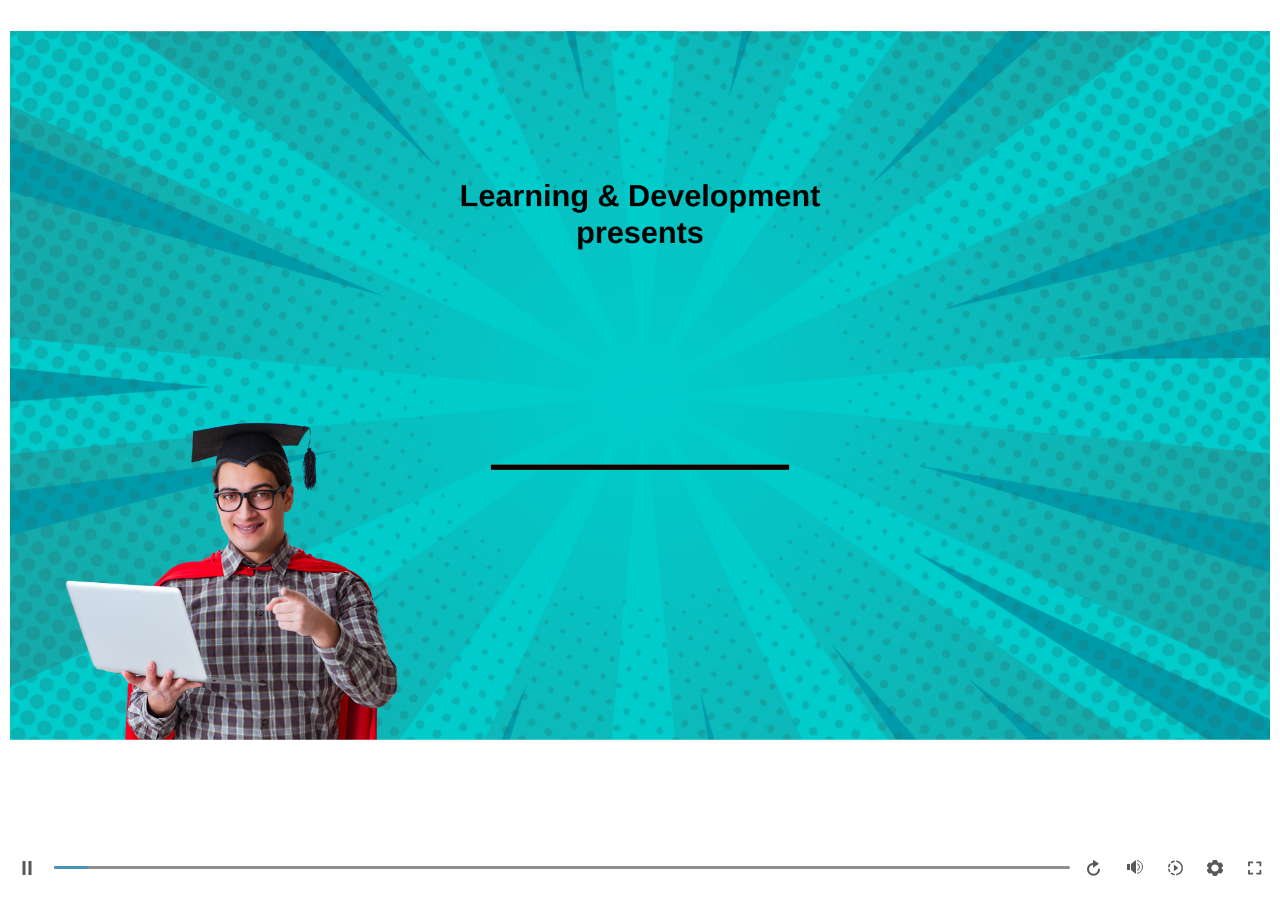
<file: index.html>
﻿<!doctype html>
<html lang="en-US">
<head>
  <meta charset="utf-8">
  <!-- Created using Storyline 360 x64 - http://www.articulate.com  -->
  <!-- version: 3.101.34961.0 -->
  <title>Business Writing Power-up 2</title>
  <meta http-equiv="x-ua-compatible" content="IE=edge"/>
  <meta name="viewport" content="width=device-width,initial-scale=1,user-scalable=no,shrink-to-fit=no,minimal-ui"/>
  <meta name="apple-mobile-web-app-capable" content="yes"/>
  <style>
    html, body { height: 100%; padding: 0; margin: 0 }
    #app { height: 100%; width: 100%; }
  </style>

  <script>
    window.DS = {};
    window.globals = {
      DATA_PATH_BASE: '',
      HAS_FRAME: true,
      HAS_SLIDE: true,

      lmsPresent: false,
      tinCanPresent: false,
      cmi5Present: false,
      aoSupport: false,
      scale: 'Scaled',
      captureRc: false,
      browserSize: 'optimal',
      bgColor: '#FFFFFF',
      features: 'DropInBase,JsApiBasics,MultipleQuizTracking,NativePrompts,PlayerSizeOption,TextEntryCharacterLimit',
      themeName: 'unified',
      preloaderColor: '#8C8C8C',
      suppressAnalytics: false,
      productChannel: 'stable',
      publishSource: 'storyline',
      aid: 'aid|1615be5e-c556-4435-8b0b-f55944a65b1b',
      cid: '2a9691f0-aaa7-4a9e-8eaf-a37df73e795d',
      playerVersion: '3.101.34961.0',
      publishTimestamp: '2025-08-29T12:27:54.7360089Z',
      maxIosVideoElements: 10,
      connectionSettings: { message: 'You%20are%20offline.%20Trying%20to%20reconnect...', useDarkTheme: true, mode: 'disabled' },
      hasFeature: function(feature) {
        return this.features.split(',').includes(feature);
      },
      
      parseParams: function(qs) {
        if (window.globals.parsedParams != null) {
          return window.globals.parsedParams;
        }
        qs = (qs || window.location.search.substr(1)).split('+').join(' ');
        var params = {},
            tokens,
            re = /[?&]?([^=]+)=([^&]*)/g;

        while (tokens = re.exec(qs)) {
          params[decodeURIComponent(tokens[1]).trim()] =
            decodeURIComponent(tokens[2]).trim();
        }
        window.globals.parsedParams = params;
        return params;
      }

    };

    if (window.flagsUnderTest != null) {
      window.globals.features = window.flagsUnderTest.reduce((accum, feature) => {
        if (!accum.includes(feature)) {
          accum.push(feature);
        }
        return accum;
      }, window.globals.features.split(',')).join();
    }
  </script>
  <script>
    var isIe11 = ('ActiveXObject' in window || window.MSBlobBuilder != null)
      && window.msCrypto != null && !window.ActiveXObject;
    if (isIe11) {
      window.globals.unsupportedBrowser = true;
      document.write(atob('[base64]'));
    }
  </script>

  <script>
    if (window.globals.hasFeature('Localization')) {
      
      
    }
  </script>

  
  <script>window.THREE = { };</script>
  
</head>
<body style="background: #FFFFFF" class="cs-HTML theme-unified">
  <!-- 360 -->
  <script>!function(){var e,i=/iPhone/i,o=/iPod/i,n=/iPad/i,t=/\biOS-universal(?:.+)Mac\b/i,r=/\bAndroid(?:.+)Mobile\b/i,a=/Android/i,d=/(?:SD4930UR|\bSilk(?:.+)Mobile\b)/i,p=/Silk/i,l=/Windows Phone/i,u=/\bWindows(?:.+)ARM\b/i,b=/BlackBerry/i,s=/BB10/i,c=/Opera Mini/i,f=/\b(CriOS|Chrome)(?:.+)Mobile/i,h=/Mobile(?:.+)Firefox\b/i,v=function(e){return void 0!==e&&"MacIntel"===e.platform&&"number"==typeof e.maxTouchPoints&&e.maxTouchPoints>1&&"undefined"==typeof MSStream};e=function(e){var m={userAgent:"",platform:"",maxTouchPoints:0};e||"undefined"==typeof navigator?"string"==typeof e?m.userAgent=e:e&&e.userAgent&&(m={userAgent:e.userAgent,platform:e.platform,maxTouchPoints:e.maxTouchPoints||0}):m={userAgent:navigator.userAgent,platform:navigator.platform,maxTouchPoints:navigator.maxTouchPoints||0};var g=m.userAgent,y=g.split("[FBAN");void 0!==y[1]&&(g=y[0]),void 0!==(y=g.split("Twitter"))[1]&&(g=y[0]);var A=function(e){return function(i){return i.test(e)}}(g),w={apple:{phone:A(i)&&!A(l),ipod:A(o),tablet:!A(i)&&(A(n)||v(m))&&!A(l),universal:A(t),device:(A(i)||A(o)||A(n)||A(t)||v(m))&&!A(l)},amazon:{phone:A(d),tablet:!A(d)&&A(p),device:A(d)||A(p)},android:{phone:!A(l)&&A(d)||!A(l)&&A(r),tablet:!A(l)&&!A(d)&&!A(r)&&(A(p)||A(a)),device:!A(l)&&(A(d)||A(p)||A(r)||A(a))||A(/\bokhttp\b/i)},windows:{phone:A(l),tablet:A(u),device:A(l)||A(u)},other:{blackberry:A(b),blackberry10:A(s),opera:A(c),firefox:A(h),chrome:A(f),device:A(b)||A(s)||A(c)||A(h)||A(f)},any:!1,phone:!1,tablet:!1};return w.any=w.apple.device||w.android.device||w.windows.device||w.other.device,w.phone=w.apple.phone||w.android.phone||w.windows.phone,w.tablet=w.apple.tablet||w.android.tablet||w.windows.tablet,w}(),"object"==typeof exports&&"undefined"!=typeof module?module.exports=e:"function"==typeof define&&define.amd?define((function(){return e})):this.isMobile=e}();
    window.isMobile.apple.tablet = window.isMobile.apple.tablet ||
      (navigator.platform === 'MacIntel' && navigator.maxTouchPoints > 1);
    window.isMobile.apple.device = window.isMobile.apple.device || window.isMobile.apple.tablet;
    window.isMobile.tablet = window.isMobile.tablet || window.isMobile.apple.tablet;
    window.isMobile.any = window.isMobile.any || window.isMobile.apple.tablet;
  </script>

  <div id="focus-sink" tabindex="-1"></div>

  <div id="preso"></div>
  <script>
    (function() {

      var classTypes = [ 'desktop', 'mobile', 'phone', 'tablet' ];

      var addDeviceClasses = function(prefix, testObj) {
        var curr, i;
        for (i = 0; i < classTypes.length; i++) {
          curr = classTypes[i];
          if (testObj[curr]) {
            document.body.classList.add(prefix + curr);
          }
        }
      };

      var params = window.globals.parseParams(),
          isDevicePreview = params.devicepreview === '1',
          isPhoneOverride = params.deviceType === 'phone' || (isDevicePreview && params.phone == '1'),
          isTabletOverride = (params.deviceType === 'tablet' || isDevicePreview) && !isPhoneOverride,
          isMobileOverride = isPhoneOverride || isTabletOverride;

      var deviceView = {
        desktop: !window.isMobile.any && !isMobileOverride,
        mobile: window.isMobile.any || isMobileOverride,
        phone: isPhoneOverride || (window.isMobile.phone && !isTabletOverride),
        tablet: isTabletOverride || window.isMobile.tablet
      };

      window.globals.deviceView = deviceView;
      window.isMobile.desktop = !window.isMobile.any;
      window.isMobile.mobile = window.isMobile.any;

      addDeviceClasses('view-', deviceView);

    })();
  </script>
  
  <script src='story_content/triggers.js' type=text/javascript></script>
<script src='story_content/user.js' type=text/javascript></script>
  <div class="slide-loader"></div>

  <script>
    var doc = document, loader = doc.body.querySelector('.slide-loader'); [ 1, 2, 3 ].forEach(function(n) { var d = doc.createElement('div'); d.style.backgroundColor = window.globals.preloaderColor; d.classList.add('mobile-loader-dot'); d.classList.add('dot' + n); loader.appendChild(d); });
  </script>

  <div class="mobile-load-title-overlay" style="display: none">
    <div class="mobile-load-title">Business Writing Power-up 2</div>
  </div>

  <div class="mobile-chrome-warning"></div>

  
<style>
  .warn-connection-dialog {
    display: none;
    background: transparent;
    pointer-events: all;
    position: fixed;
    left: 0;
    top: 0;
    width: 100%;
    height: 100%;
    z-index: 999;
  }

  .warn-connection-content {
    pointer-events: all;
    border-radius: 4px;
    background: white;
    border: 1px solid #E7E7E7;
    color: #333333;
    box-shadow: 0 2px 4px rgba(0, 0, 0, 0.25);
    transition: all 150ms ease-out;
    position: absolute;
    white-space: nowrap;
  }

  .view-phone.is-landscape .warn-connection-content {
    left: 23px;
    bottom: 23px;
  }

  .view-tablet.is-landscape .warn-connection-content {
    left: 50%;
    top: 20px;
    transform: translateX(-50%);
  }

  .view-mobile.is-portrait .warn-connection-content {
    transform: translate(-50%, calc(-100% - 15px));
  }

  .warn-connection-content p {
    display: inline-block;
    margin: 0 8px 0 0;
    line-height: 33px;
    font-size: 11px;
  }

  .warn-connection-content svg {
    position: relative;
    vertical-align: middle;
    margin: 0 2px 2px 8px;
  }

  .view-desktop .warn-connection-content {
    left: 1.5em;
    bottom: 1.5em;
  }

  .view-desktop .warn-connection-content p {
    font-size: 1.1em;
  }

  .is-offline .warn-connection-dialog {
    display: block;
  }

  .is-offline .cs-panel * {
    pointer-events: none !important;
  }

  .is-offline .cs-panel {
    pointer-events: all !important;
  }

  .is-offline #nav-controls * {
    pointer-events: none !important;
  }

  .is-offline #nav-controls {
    pointer-events: all !important;
  }
</style>

<div class="warn-connection-dialog" role="alertdialog" aria-modal="true" tabindex="0" aria-labelledby="warn-connection-message">
  <div class="warn-connection-content">
    <svg width="17" height="15" viewBox="0 0 17 15" xmlns="http://www.w3.org/2000/svg">
      <path fill="#8F0000" stroke="white" d="M16.07,12.98 L15.88,12.23 L9.51,1.21 C8.97,0.26,7.6,0.26,7.06,1.21 L0.69,12.23 C0.15,13.16,0.81,14.36,1.91,14.36 H14.65 C15.47,14.36,16.05,13.7,16.07,12.98 Z"/>
      <path fill="white" stroke="white" d="M8.58,5.5 C8.35,5.28,8.5,5.35,8.21,5.32 C8.09,5.35,7.97,5.49,7.96,5.67 C7.97,5.79,7.98,5.92,7.98,6.04 L7.98,6.04 C7.99,6.17,8,6.31,8.01,6.43 L8.01,6.44 C8.03,6.92,8.06,7.41,8.09,7.9 L8.09,7.9 C8.12,8.39,8.14,8.88,8.17,9.37 C8.17,9.39,8.18,9.42,8.2,9.44 C8.23,9.46,8.25,9.47,8.28,9.47 C8.31,9.47,8.34,9.46,8.35,9.44 C8.37,9.43,8.38,9.4,8.39,9.35 L8.39,9.34 C8.39,9.24,8.4,9.15,8.4,9.05 L8.4,9.05 C8.41,8.96,8.41,8.86,8.42,8.75 C8.43,8.44,8.45,8.12,8.47,7.81 L8.47,7.81 C8.49,7.49,8.51,7.18,8.53,6.87 C8.55,6.46,8.56,6.05,8.59,5.64 L8.6,5.62 C8.6,5.57,8.59,5.53,8.58,5.5 L8.21,5.32 Z"/>
      <circle fill="white" stroke="white" cx="8.3" cy="11.35" r="0.3"/>
    </svg>
    <p id="warn-connection-message">You are offline. Trying to reconnect...</p>
  </div>
</div>

<script>
  (function() {
    window.DS.connection = {
      warningShown: false,
      assets: {},
      loadingAssetGroup: false,
      retryDelay: 500
    };

    var connectionSettings = window.globals.connectionSettings || {};

    var useConnectionMessages = window.AbortController != null &&
      window.location.protocol != 'file:' &&
      connectionSettings.mode === 'normal';

    window.DS.connection.useConnectionMessages = useConnectionMessages;

    var assetCount = 0;
    var checkLoadedId;


    if (useConnectionMessages && connectionSettings != null) {
      var contentEl = document.querySelector('.warn-connection-content');
      var messageEl = contentEl.querySelector('p');

      if (connectionSettings.useDarkTheme) {
        contentEl.style.borderColor = '#BABBBA';
        contentEl.style.backgroundColor = '#282828';
        contentEl.style.color = '#FFFFFF';
      }

      if (connectionSettings.message != null) {
        messageEl.textContent = window.decodeURIComponent(connectionSettings.message);
      }
    }

    function checkAssetsReady() {
      for (var i in DS.connection.assets) {
        if (!DS.connection.assets[i].success) {
          return false;
        }
      }
      return true;
    }

    function stopAssetGroup() {
      if (!useConnectionMessages) { return; }

      assetCount = 0;

      DS.connection.oldAssetGroup = DS.connection.assets;
      DS.connection.assets = {};
      DS.connection.loadingAssetGroup = false;
      clearInterval(checkLoadedId);
    }

    function startAssetGroup() {
      if (!useConnectionMessages) { return; }
      var ticks = 0;
      clearInterval(checkLoadedId);
      checkLoadedId = setInterval(function() {
        var loaded = 0;
        if (assetCount === 0 && loaded === 0) {
          clearInterval(checkLoadedId);
          return;
        }

        for (var i in DS.connection.assets) {
          if (DS.connection.assets[i].success) {
            loaded++;
          }
        }

        if (assetCount === loaded && checkAssetsReady()) {
          for (var i in DS.connection.assets) {
            if (DS.connection.assets[i].action) {
              DS.connection.assets[i].action();
            }
          }
          hideWarning();
          stopAssetGroup();
        }
      }, 100)
    }

    function requiredAsset(url, action, retry, type) {
      if (!useConnectionMessages) { return; }
      if (DS.connection.assets[url]) { return; }

      DS.connection.assets[url] = {
        success: false, action: action, retry: retry, type: type
      };
      assetCount = Object.keys(DS.connection.assets).length;
      if (!DS.connection.loadingAssetGroup) {
        startAssetGroup();
      }
      DS.connection.loadingAssetGroup = true;
    }

    function assetLoaded(url) {
      if (!useConnectionMessages) { return; }
      if (DS.connection.assets[url]) {
        DS.connection.assets[url].success = true;
      }
    }

    function assetFailed(url) {
      if (!useConnectionMessages) { return; }
      if (!DS.connection.assets[url]) {
        if (/\.js$/.test(url) && url.indexOf('transcripts') === -1) {
          setTimeout(function() {
            if (DS.connection.lastSlideLoaded != null) {
              DS.connection.lastSlideLoaded();
            }
          }, DS.connection.retryDelay);
        }
        return;
      }
      if (!DS.connection.warningShown) { showWarning(); }
      if (DS.connection.assets[url].retry) {
        setTimeout(function() {
          if (!DS.connection.assets[url].success) {
            DS.connection.assets[url].retry()
          }
        }, DS.connection.retryDelay);
      }
    }

    function hideWarning() {
      document.body.classList.remove('is-offline');
      DS.connection.warningShown = false;
      enableKeys();
    }
    DS.connection.hideWarning = hideWarning

    function showWarning(btn) {
      document.body.classList.add('is-offline')
      DS.connection.warningShown = true;
      updateWarningPosition();
      disableKeys();
    }

    function updateWarningPosition() {
      if (!DS.connection.warningShown) {
        return;
      }

      var isPortrait = document.body.classList.contains('is-portrait');
      var isMobile = document.body.classList.contains('view-mobile');
      var warningEl = document.querySelector('.warn-connection-content');

      if (isPortrait && isMobile) {
        var slide = document.querySelector('.primary-slide');
        var slideRect = slide != null
          ? slide.getBoundingClientRect()
          : { top: window.innerHeight, left: 0, width: window.innerWidth };

        warningEl.style.top = `${slideRect.top}px`
        warningEl.style.left = `${slideRect.left + slideRect.width / 2}px`
      } else {
        warningEl.style.top = null;
        warningEl.style.left = null;
      }

      window.requestAnimationFrame(updateWarningPosition);
    }

    function onDisableKeyDown(e) {
      e.preventDefault();
      e.stopImmediatePropagation();
    }

    function onDisableKeyUp(e) {
      e.preventDefault();
      e.stopImmediatePropagation();
    }

    var accStyle = document.createElement('style');
    var warnDialogEl = document.querySelector('.warn-connection-dialog');

    function disableKeys() {
      if (DS.views && DS.views.nsStack && DS.views.nsStack.length === 1) {
        DS.views.nsStack[0].tabReachable = false
        DS.views.nsStack[0].updateTabIndex(true, true);
      }

      accStyle.innerHTML = '.acc-shadow-dom { display: none; }';
      document.body.appendChild(accStyle);

      warnDialogEl.parentNode.append(warnDialogEl);
      warnDialogEl.focus();
    }

    function enableKeys() {
      accStyle.remove();
      if (DS.views && DS.views.nsStack && DS.views.nsStack.length === 1 && DS.views.nsStack[0].name === '_frame') {
        DS.views.nsStack[0].tabReachable = true;
        DS.views.nsStack[0].updateTabIndex();
      }
    }

    // these will all be noops if the feature flag isn't set in
    // the data and `window.globals.features`
    DS.connection.requiredAsset = requiredAsset;
    DS.connection.assetLoaded = assetLoaded;
    DS.connection.assetFailed = assetFailed;
    DS.connection.stopAssetGroup = stopAssetGroup;
    DS.connection.startAssetGroup = startAssetGroup;
  })();
</script>


  <script>
    
    if (window.autoSpider && window.vInterfaceObject) {
      document.querySelector('.mobile-load-title-overlay').style.display = 'none';
    }
  </script>

  

  <link rel="stylesheet" href="html5/data/css/output.min.css" data-noprefix/>
</body>
<script src="html5/lib/scripts/bootstrapper.min.js"></script>
</html>
</file>
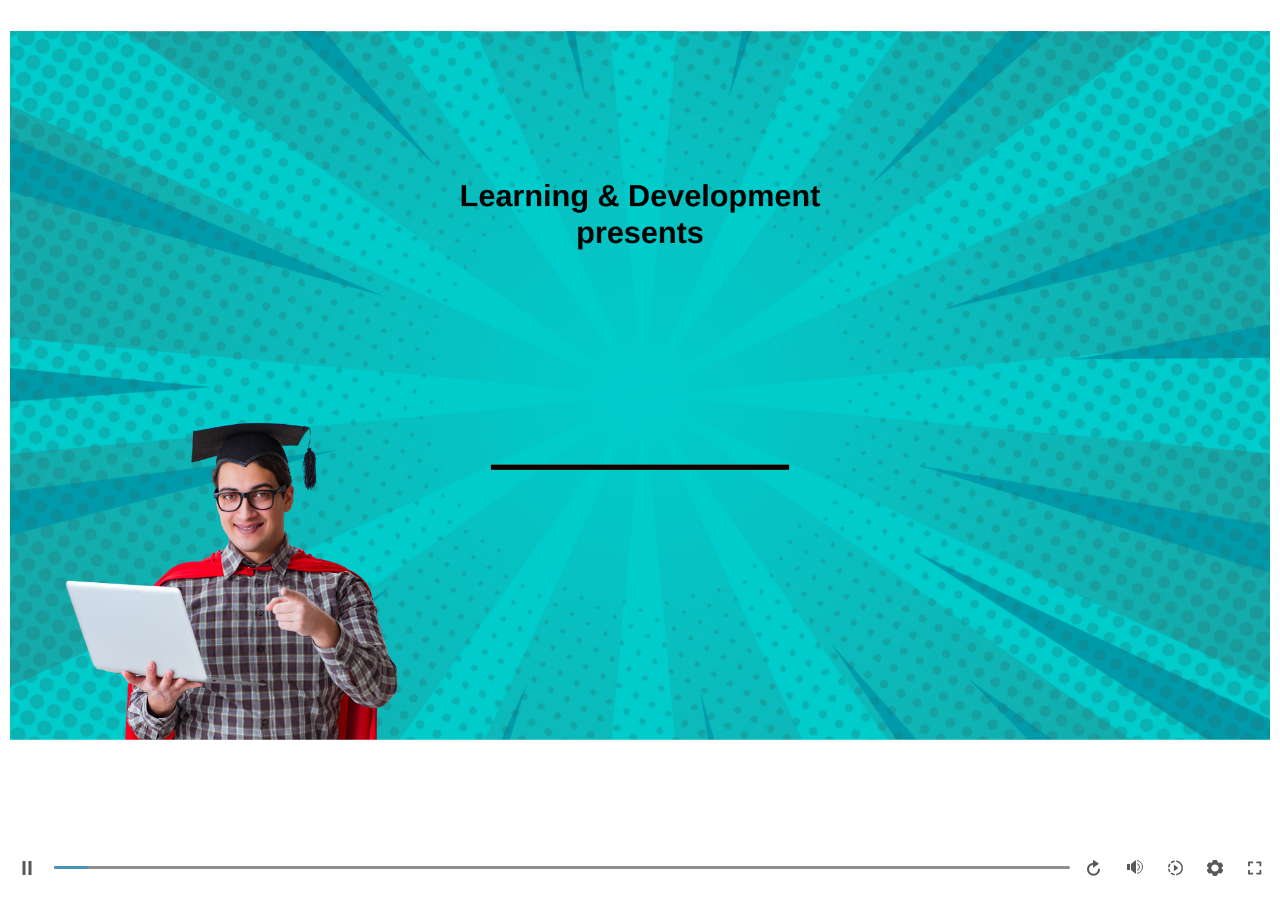
<file: story.html>
﻿<!doctype html>
<html lang="en-US">
<head>
  <meta charset="utf-8">
  <!-- Created using Storyline 360 x64 - http://www.articulate.com  -->
  <!-- version: 3.101.34961.0 -->
  <title>Business Writing Power-up 2</title>
  <meta http-equiv="x-ua-compatible" content="IE=edge"/>
  <meta name="viewport" content="width=device-width,initial-scale=1,user-scalable=no,shrink-to-fit=no,minimal-ui"/>
  <meta name="apple-mobile-web-app-capable" content="yes"/>
  <style>
    html, body { height: 100%; padding: 0; margin: 0 }
    #app { height: 100%; width: 100%; }
  </style>

  <script>
    window.DS = {};
    window.globals = {
      DATA_PATH_BASE: '',
      HAS_FRAME: true,
      HAS_SLIDE: true,

      lmsPresent: false,
      tinCanPresent: false,
      cmi5Present: false,
      aoSupport: false,
      scale: 'Scaled',
      captureRc: false,
      browserSize: 'optimal',
      bgColor: '#FFFFFF',
      features: 'DropInBase,JsApiBasics,MultipleQuizTracking,NativePrompts,PlayerSizeOption,TextEntryCharacterLimit',
      themeName: 'unified',
      preloaderColor: '#8C8C8C',
      suppressAnalytics: false,
      productChannel: 'stable',
      publishSource: 'storyline',
      aid: 'aid|1615be5e-c556-4435-8b0b-f55944a65b1b',
      cid: '2a9691f0-aaa7-4a9e-8eaf-a37df73e795d',
      playerVersion: '3.101.34961.0',
      publishTimestamp: '2025-08-29T12:27:54.7360089Z',
      maxIosVideoElements: 10,
      connectionSettings: { message: 'You%20are%20offline.%20Trying%20to%20reconnect...', useDarkTheme: true, mode: 'disabled' },
      hasFeature: function(feature) {
        return this.features.split(',').includes(feature);
      },
      
      parseParams: function(qs) {
        if (window.globals.parsedParams != null) {
          return window.globals.parsedParams;
        }
        qs = (qs || window.location.search.substr(1)).split('+').join(' ');
        var params = {},
            tokens,
            re = /[?&]?([^=]+)=([^&]*)/g;

        while (tokens = re.exec(qs)) {
          params[decodeURIComponent(tokens[1]).trim()] =
            decodeURIComponent(tokens[2]).trim();
        }
        window.globals.parsedParams = params;
        return params;
      }

    };

    if (window.flagsUnderTest != null) {
      window.globals.features = window.flagsUnderTest.reduce((accum, feature) => {
        if (!accum.includes(feature)) {
          accum.push(feature);
        }
        return accum;
      }, window.globals.features.split(',')).join();
    }
  </script>
  <script>
    var isIe11 = ('ActiveXObject' in window || window.MSBlobBuilder != null)
      && window.msCrypto != null && !window.ActiveXObject;
    if (isIe11) {
      window.globals.unsupportedBrowser = true;
      document.write(atob('[base64]'));
    }
  </script>

  <script>
    if (window.globals.hasFeature('Localization')) {
      
      
    }
  </script>

  
  <script>window.THREE = { };</script>
  
</head>
<body style="background: #FFFFFF" class="cs-HTML theme-unified">
  <!-- 360 -->
  <script>!function(){var e,i=/iPhone/i,o=/iPod/i,n=/iPad/i,t=/\biOS-universal(?:.+)Mac\b/i,r=/\bAndroid(?:.+)Mobile\b/i,a=/Android/i,d=/(?:SD4930UR|\bSilk(?:.+)Mobile\b)/i,p=/Silk/i,l=/Windows Phone/i,u=/\bWindows(?:.+)ARM\b/i,b=/BlackBerry/i,s=/BB10/i,c=/Opera Mini/i,f=/\b(CriOS|Chrome)(?:.+)Mobile/i,h=/Mobile(?:.+)Firefox\b/i,v=function(e){return void 0!==e&&"MacIntel"===e.platform&&"number"==typeof e.maxTouchPoints&&e.maxTouchPoints>1&&"undefined"==typeof MSStream};e=function(e){var m={userAgent:"",platform:"",maxTouchPoints:0};e||"undefined"==typeof navigator?"string"==typeof e?m.userAgent=e:e&&e.userAgent&&(m={userAgent:e.userAgent,platform:e.platform,maxTouchPoints:e.maxTouchPoints||0}):m={userAgent:navigator.userAgent,platform:navigator.platform,maxTouchPoints:navigator.maxTouchPoints||0};var g=m.userAgent,y=g.split("[FBAN");void 0!==y[1]&&(g=y[0]),void 0!==(y=g.split("Twitter"))[1]&&(g=y[0]);var A=function(e){return function(i){return i.test(e)}}(g),w={apple:{phone:A(i)&&!A(l),ipod:A(o),tablet:!A(i)&&(A(n)||v(m))&&!A(l),universal:A(t),device:(A(i)||A(o)||A(n)||A(t)||v(m))&&!A(l)},amazon:{phone:A(d),tablet:!A(d)&&A(p),device:A(d)||A(p)},android:{phone:!A(l)&&A(d)||!A(l)&&A(r),tablet:!A(l)&&!A(d)&&!A(r)&&(A(p)||A(a)),device:!A(l)&&(A(d)||A(p)||A(r)||A(a))||A(/\bokhttp\b/i)},windows:{phone:A(l),tablet:A(u),device:A(l)||A(u)},other:{blackberry:A(b),blackberry10:A(s),opera:A(c),firefox:A(h),chrome:A(f),device:A(b)||A(s)||A(c)||A(h)||A(f)},any:!1,phone:!1,tablet:!1};return w.any=w.apple.device||w.android.device||w.windows.device||w.other.device,w.phone=w.apple.phone||w.android.phone||w.windows.phone,w.tablet=w.apple.tablet||w.android.tablet||w.windows.tablet,w}(),"object"==typeof exports&&"undefined"!=typeof module?module.exports=e:"function"==typeof define&&define.amd?define((function(){return e})):this.isMobile=e}();
    window.isMobile.apple.tablet = window.isMobile.apple.tablet ||
      (navigator.platform === 'MacIntel' && navigator.maxTouchPoints > 1);
    window.isMobile.apple.device = window.isMobile.apple.device || window.isMobile.apple.tablet;
    window.isMobile.tablet = window.isMobile.tablet || window.isMobile.apple.tablet;
    window.isMobile.any = window.isMobile.any || window.isMobile.apple.tablet;
  </script>

  <div id="focus-sink" tabindex="-1"></div>

  <div id="preso"></div>
  <script>
    (function() {

      var classTypes = [ 'desktop', 'mobile', 'phone', 'tablet' ];

      var addDeviceClasses = function(prefix, testObj) {
        var curr, i;
        for (i = 0; i < classTypes.length; i++) {
          curr = classTypes[i];
          if (testObj[curr]) {
            document.body.classList.add(prefix + curr);
          }
        }
      };

      var params = window.globals.parseParams(),
          isDevicePreview = params.devicepreview === '1',
          isPhoneOverride = params.deviceType === 'phone' || (isDevicePreview && params.phone == '1'),
          isTabletOverride = (params.deviceType === 'tablet' || isDevicePreview) && !isPhoneOverride,
          isMobileOverride = isPhoneOverride || isTabletOverride;

      var deviceView = {
        desktop: !window.isMobile.any && !isMobileOverride,
        mobile: window.isMobile.any || isMobileOverride,
        phone: isPhoneOverride || (window.isMobile.phone && !isTabletOverride),
        tablet: isTabletOverride || window.isMobile.tablet
      };

      window.globals.deviceView = deviceView;
      window.isMobile.desktop = !window.isMobile.any;
      window.isMobile.mobile = window.isMobile.any;

      addDeviceClasses('view-', deviceView);

    })();
  </script>
  
  <script src='story_content/triggers.js' type=text/javascript></script>
<script src='story_content/user.js' type=text/javascript></script>
  <div class="slide-loader"></div>

  <script>
    var doc = document, loader = doc.body.querySelector('.slide-loader'); [ 1, 2, 3 ].forEach(function(n) { var d = doc.createElement('div'); d.style.backgroundColor = window.globals.preloaderColor; d.classList.add('mobile-loader-dot'); d.classList.add('dot' + n); loader.appendChild(d); });
  </script>

  <div class="mobile-load-title-overlay" style="display: none">
    <div class="mobile-load-title">Business Writing Power-up 2</div>
  </div>

  <div class="mobile-chrome-warning"></div>

  
<style>
  .warn-connection-dialog {
    display: none;
    background: transparent;
    pointer-events: all;
    position: fixed;
    left: 0;
    top: 0;
    width: 100%;
    height: 100%;
    z-index: 999;
  }

  .warn-connection-content {
    pointer-events: all;
    border-radius: 4px;
    background: white;
    border: 1px solid #E7E7E7;
    color: #333333;
    box-shadow: 0 2px 4px rgba(0, 0, 0, 0.25);
    transition: all 150ms ease-out;
    position: absolute;
    white-space: nowrap;
  }

  .view-phone.is-landscape .warn-connection-content {
    left: 23px;
    bottom: 23px;
  }

  .view-tablet.is-landscape .warn-connection-content {
    left: 50%;
    top: 20px;
    transform: translateX(-50%);
  }

  .view-mobile.is-portrait .warn-connection-content {
    transform: translate(-50%, calc(-100% - 15px));
  }

  .warn-connection-content p {
    display: inline-block;
    margin: 0 8px 0 0;
    line-height: 33px;
    font-size: 11px;
  }

  .warn-connection-content svg {
    position: relative;
    vertical-align: middle;
    margin: 0 2px 2px 8px;
  }

  .view-desktop .warn-connection-content {
    left: 1.5em;
    bottom: 1.5em;
  }

  .view-desktop .warn-connection-content p {
    font-size: 1.1em;
  }

  .is-offline .warn-connection-dialog {
    display: block;
  }

  .is-offline .cs-panel * {
    pointer-events: none !important;
  }

  .is-offline .cs-panel {
    pointer-events: all !important;
  }

  .is-offline #nav-controls * {
    pointer-events: none !important;
  }

  .is-offline #nav-controls {
    pointer-events: all !important;
  }
</style>

<div class="warn-connection-dialog" role="alertdialog" aria-modal="true" tabindex="0" aria-labelledby="warn-connection-message">
  <div class="warn-connection-content">
    <svg width="17" height="15" viewBox="0 0 17 15" xmlns="http://www.w3.org/2000/svg">
      <path fill="#8F0000" stroke="white" d="M16.07,12.98 L15.88,12.23 L9.51,1.21 C8.97,0.26,7.6,0.26,7.06,1.21 L0.69,12.23 C0.15,13.16,0.81,14.36,1.91,14.36 H14.65 C15.47,14.36,16.05,13.7,16.07,12.98 Z"/>
      <path fill="white" stroke="white" d="M8.58,5.5 C8.35,5.28,8.5,5.35,8.21,5.32 C8.09,5.35,7.97,5.49,7.96,5.67 C7.97,5.79,7.98,5.92,7.98,6.04 L7.98,6.04 C7.99,6.17,8,6.31,8.01,6.43 L8.01,6.44 C8.03,6.92,8.06,7.41,8.09,7.9 L8.09,7.9 C8.12,8.39,8.14,8.88,8.17,9.37 C8.17,9.39,8.18,9.42,8.2,9.44 C8.23,9.46,8.25,9.47,8.28,9.47 C8.31,9.47,8.34,9.46,8.35,9.44 C8.37,9.43,8.38,9.4,8.39,9.35 L8.39,9.34 C8.39,9.24,8.4,9.15,8.4,9.05 L8.4,9.05 C8.41,8.96,8.41,8.86,8.42,8.75 C8.43,8.44,8.45,8.12,8.47,7.81 L8.47,7.81 C8.49,7.49,8.51,7.18,8.53,6.87 C8.55,6.46,8.56,6.05,8.59,5.64 L8.6,5.62 C8.6,5.57,8.59,5.53,8.58,5.5 L8.21,5.32 Z"/>
      <circle fill="white" stroke="white" cx="8.3" cy="11.35" r="0.3"/>
    </svg>
    <p id="warn-connection-message">You are offline. Trying to reconnect...</p>
  </div>
</div>

<script>
  (function() {
    window.DS.connection = {
      warningShown: false,
      assets: {},
      loadingAssetGroup: false,
      retryDelay: 500
    };

    var connectionSettings = window.globals.connectionSettings || {};

    var useConnectionMessages = window.AbortController != null &&
      window.location.protocol != 'file:' &&
      connectionSettings.mode === 'normal';

    window.DS.connection.useConnectionMessages = useConnectionMessages;

    var assetCount = 0;
    var checkLoadedId;


    if (useConnectionMessages && connectionSettings != null) {
      var contentEl = document.querySelector('.warn-connection-content');
      var messageEl = contentEl.querySelector('p');

      if (connectionSettings.useDarkTheme) {
        contentEl.style.borderColor = '#BABBBA';
        contentEl.style.backgroundColor = '#282828';
        contentEl.style.color = '#FFFFFF';
      }

      if (connectionSettings.message != null) {
        messageEl.textContent = window.decodeURIComponent(connectionSettings.message);
      }
    }

    function checkAssetsReady() {
      for (var i in DS.connection.assets) {
        if (!DS.connection.assets[i].success) {
          return false;
        }
      }
      return true;
    }

    function stopAssetGroup() {
      if (!useConnectionMessages) { return; }

      assetCount = 0;

      DS.connection.oldAssetGroup = DS.connection.assets;
      DS.connection.assets = {};
      DS.connection.loadingAssetGroup = false;
      clearInterval(checkLoadedId);
    }

    function startAssetGroup() {
      if (!useConnectionMessages) { return; }
      var ticks = 0;
      clearInterval(checkLoadedId);
      checkLoadedId = setInterval(function() {
        var loaded = 0;
        if (assetCount === 0 && loaded === 0) {
          clearInterval(checkLoadedId);
          return;
        }

        for (var i in DS.connection.assets) {
          if (DS.connection.assets[i].success) {
            loaded++;
          }
        }

        if (assetCount === loaded && checkAssetsReady()) {
          for (var i in DS.connection.assets) {
            if (DS.connection.assets[i].action) {
              DS.connection.assets[i].action();
            }
          }
          hideWarning();
          stopAssetGroup();
        }
      }, 100)
    }

    function requiredAsset(url, action, retry, type) {
      if (!useConnectionMessages) { return; }
      if (DS.connection.assets[url]) { return; }

      DS.connection.assets[url] = {
        success: false, action: action, retry: retry, type: type
      };
      assetCount = Object.keys(DS.connection.assets).length;
      if (!DS.connection.loadingAssetGroup) {
        startAssetGroup();
      }
      DS.connection.loadingAssetGroup = true;
    }

    function assetLoaded(url) {
      if (!useConnectionMessages) { return; }
      if (DS.connection.assets[url]) {
        DS.connection.assets[url].success = true;
      }
    }

    function assetFailed(url) {
      if (!useConnectionMessages) { return; }
      if (!DS.connection.assets[url]) {
        if (/\.js$/.test(url) && url.indexOf('transcripts') === -1) {
          setTimeout(function() {
            if (DS.connection.lastSlideLoaded != null) {
              DS.connection.lastSlideLoaded();
            }
          }, DS.connection.retryDelay);
        }
        return;
      }
      if (!DS.connection.warningShown) { showWarning(); }
      if (DS.connection.assets[url].retry) {
        setTimeout(function() {
          if (!DS.connection.assets[url].success) {
            DS.connection.assets[url].retry()
          }
        }, DS.connection.retryDelay);
      }
    }

    function hideWarning() {
      document.body.classList.remove('is-offline');
      DS.connection.warningShown = false;
      enableKeys();
    }
    DS.connection.hideWarning = hideWarning

    function showWarning(btn) {
      document.body.classList.add('is-offline')
      DS.connection.warningShown = true;
      updateWarningPosition();
      disableKeys();
    }

    function updateWarningPosition() {
      if (!DS.connection.warningShown) {
        return;
      }

      var isPortrait = document.body.classList.contains('is-portrait');
      var isMobile = document.body.classList.contains('view-mobile');
      var warningEl = document.querySelector('.warn-connection-content');

      if (isPortrait && isMobile) {
        var slide = document.querySelector('.primary-slide');
        var slideRect = slide != null
          ? slide.getBoundingClientRect()
          : { top: window.innerHeight, left: 0, width: window.innerWidth };

        warningEl.style.top = `${slideRect.top}px`
        warningEl.style.left = `${slideRect.left + slideRect.width / 2}px`
      } else {
        warningEl.style.top = null;
        warningEl.style.left = null;
      }

      window.requestAnimationFrame(updateWarningPosition);
    }

    function onDisableKeyDown(e) {
      e.preventDefault();
      e.stopImmediatePropagation();
    }

    function onDisableKeyUp(e) {
      e.preventDefault();
      e.stopImmediatePropagation();
    }

    var accStyle = document.createElement('style');
    var warnDialogEl = document.querySelector('.warn-connection-dialog');

    function disableKeys() {
      if (DS.views && DS.views.nsStack && DS.views.nsStack.length === 1) {
        DS.views.nsStack[0].tabReachable = false
        DS.views.nsStack[0].updateTabIndex(true, true);
      }

      accStyle.innerHTML = '.acc-shadow-dom { display: none; }';
      document.body.appendChild(accStyle);

      warnDialogEl.parentNode.append(warnDialogEl);
      warnDialogEl.focus();
    }

    function enableKeys() {
      accStyle.remove();
      if (DS.views && DS.views.nsStack && DS.views.nsStack.length === 1 && DS.views.nsStack[0].name === '_frame') {
        DS.views.nsStack[0].tabReachable = true;
        DS.views.nsStack[0].updateTabIndex();
      }
    }

    // these will all be noops if the feature flag isn't set in
    // the data and `window.globals.features`
    DS.connection.requiredAsset = requiredAsset;
    DS.connection.assetLoaded = assetLoaded;
    DS.connection.assetFailed = assetFailed;
    DS.connection.stopAssetGroup = stopAssetGroup;
    DS.connection.startAssetGroup = startAssetGroup;
  })();
</script>


  <script>
    
    if (window.autoSpider && window.vInterfaceObject) {
      document.querySelector('.mobile-load-title-overlay').style.display = 'none';
    }
  </script>

  

  <link rel="stylesheet" href="html5/data/css/output.min.css" data-noprefix/>
</body>
<script src="html5/lib/scripts/bootstrapper.min.js"></script>
</html>
</file>
<file: html5/data/css/output.min.css>
@font-face {
  font-family: 'LatoBold Charset1_ Bold2D6DA4A1';
  src: url('[data-uri]');
  font-style: normal;
  font-weight: normal;
}
@font-face {
  font-family: 'Lato Charset1_ 5yjAzQn85D2ACAE9';
  src: url('[data-uri]');
  font-style: normal;
  font-weight: normal;
}
@font-face {
  font-family: 'Open SansBold CharsBoldBB02E7D0';
  src: url('[data-uri]');
  font-style: normal;
  font-weight: normal;
}
@font-face {
  font-family: 'Open Sans Charset1_ 68g8ABEFA9D';
  src: url('[data-uri]');
  font-style: normal;
  font-weight: normal;
}
@font-face {
  font-family: 'Open Sans Charset0_v9TY33EDE6F2';
  src: url('[data-uri]');
  font-style: normal;
  font-weight: normal;
}
@font-face {
  font-family: 'Open SansBold CharsBoldE47A47C6';
  src: url('[data-uri]');
  font-style: normal;
  font-weight: normal;
}
.cs-HTML {
  background: rgba(255, 255, 255, 1);
}
.cs-npnxnanbnsnfns10110000101 .cs-infopanel  {
  box-shadow: 0 1px 0 rgba(0, 0, 0, 0);
  background: rgba(255, 255, 255, 1);
}
.cs-npnxnanbnsnfns10110000101 .cs-infopanel .cs-link {
  color: rgba(88, 88, 88, 1);
}
.cs-npnxnanbnsnfns10110000101 .cs-infopanel .cs-link:hover {
  color: rgba(255, 255, 255, 1);
}
.cs-npnxnanbnsnfns10110000101 .cs-infopanel .cs-name {
  color: rgba(68, 68, 68, 1);
}
.cs-npnxnanbnsnfns10110000101 .cs-infopanel .cs-title {
  color: rgba(153, 153, 153, 1);
}
.cs-npnxnanbnsnfns10110000101 .cs-infopanelpopup  {
  box-shadow: 0 1px 0 rgba(0, 0, 0, 0);
  background: rgba(0, 0, 0, 0);
}
.cs-npnxnanbnsnfns10110000101 .cs-infopanelpopup .cs-link {
  color: rgba(255, 0, 0, 1);
}
.cs-npnxnanbnsnfns10110000101 .cs-infopanelpopup .cs-link:hover {
  color: rgba(255, 255, 255, 1);
}
.cs-npnxnanbnsnfns10110000101 .cs-infopanelpopup .cs-name {
  color: rgba(255, 255, 255, 1);
}
.cs-npnxnanbnsnfns10110000101 .cs-infopanelpopup .cs-bio {
  color: rgba(88, 88, 88, 1);
}
.cs-npnxnanbnsnfns10110000101 .cs-timer  {
  color: rgba(88, 88, 88, 1);
}
.cs-npnxnanbnsnfns10110000101 .cs-duration stop:first-child {
  stop-color: rgba(220, 220, 220, 1);
}
.cs-npnxnanbnsnfns10110000101 .cs-duration stop:last-child {
  stop-color: rgba(220, 220, 220, 1);
}
.cs-npnxnanbnsnfns10110000101 .cs-elapsed stop:first-child {
  stop-color: rgba(254, 227, 71, 1);
}
.cs-npnxnanbnsnfns10110000101 .cs-elapsed stop:last-child {
  stop-color: rgba(254, 227, 71, 1);
}
.cs-npnxnanbnsnfns10110000101 .cs-timer .cs-pie .cs-innerstroke {
  stroke: rgba(199, 199, 199, 1);
}
.cs-npnxnanbnsnfns10110000101 .cs-timer .cs-pie .cs-innerborder {
  stroke: rgba(255, 255, 255, 1);
}
.cs-npnxnanbnsnfns10110000101 .cs-window  {
  box-shadow: 0 8px 5px rgba(0, 0, 0, 0.2);
  border-color: rgba(49, 99, 0, 1);
  background: rgba(250, 250, 250, 1);
  color: rgba(70, 70, 70, 1);
}
.cs-npnxnanbnsnfns10110000101 .cs-window .cs-diva {
  border-color: rgba(0, 0, 0, 0);
}
.cs-npnxnanbnsnfns10110000101 .cs-window .cs-divb {
  border-color: rgba(0, 0, 0, 0);
}
.cs-npnxnanbnsnfns10110000101 .cs-editor .cs-editor-slide {
  color: rgba(255, 255, 255, 1);
}
.cs-npnxnanbnsnfns10110000101 .cs-editor .cs-editor-html {
  color: rgba(70, 70, 70, 1);
}
.cs-npnxnanbnsnfns10110000101 .cs-editor .cs-editor-button {
  text-shadow: 0 1px 0 rgba(0, 0, 0, 0);
  color: rgba(255, 255, 255, 1);
  border-color: rgba(33, 68, 0, 1);
  background: rgba(60, 124, 0, 1);
}
.cs-npnxnanbnsnfns10110000101 .cs-editor .cs-editor-button:hover {
  background: rgba(66, 142, 0, 1);
}
.cs-npnxnanbnsnfns10110000101 .cs-editor .cs-editor-button:active {
  background: rgba(46, 93, 0, 1);
}
.cs-npnxnanbnsnfns10110000101 .cs-listitem  {
  color: rgba(70, 70, 70, 1);
  border-color: none;
  border: 1px solid transparent;
}
.cs-npnxnanbnsnfns10110000101 .cs-listitem:hover {
  background: rgba(0, 0, 0, 0.05);
  border-color: rgba(142, 143, 142, 1) !important;
  border-width: 1px;
  border-radius: 2px;
  border-style: solid;
  box-sizing: border-box;
}
.cs-npnxnanbnsnfns10110000101 .cs-listitem.hover {
  background: rgba(0, 0, 0, 0.05);
  border-color: rgba(142, 143, 142, 1) !important;
  border-width: 1px;
  border-radius: 2px;
  border-style: solid;
  box-sizing: border-box;
}
.cs-npnxnanbnsnfns10110000101 .cs-glossary  {
  color: rgba(70, 70, 70, 1);
}
.cs-npnxnanbnsnfns10110000101 .cs-glossary .cs-scrolling-panel {
  background: rgba(0, 0, 0, 0);
}
.cs-npnxnanbnsnfns10110000101 .cs-glossary .cs-term.cs-selected .cs-choice-list-trigger {
  color: rgba(255, 255, 255, 1);
  background: rgba(255, 255, 255, 1);
}
.cs-npnxnanbnsnfns10110000101 .cs-glossary .cs-term.cs-selected .cs-choice-list-trigger:focus {
  color: rgba(255, 255, 255, 1);
  background: rgba(255, 255, 255, 1);
}
.cs-npnxnanbnsnfns10110000101 .cs-glossary .cs-term:hover .cs-choice-list-trigger {
  background: rgba(70, 70, 70, 1);
}
.cs-npnxnanbnsnfns10110000101 .cs-glossary .cs-term.hover .cs-choice-list-trigger {
  background: rgba(70, 70, 70, 1);
}
.cs-npnxnanbnsnfns10110000101 .cs-glossary .cs-term .cs-choice-list-trigger:focus {
  background: rgba(70, 70, 70, 1);
}
.cs-npnxnanbnsnfns10110000101 .cs-glossary .cs-diva {
  border-color: rgba(0, 0, 0, 0);
}
.cs-npnxnanbnsnfns10110000101 .cs-glossary .cs-divb {
  border-color: rgba(0, 0, 0, 0);
}
.cs-npnxnanbnsnfns10110000101 .cs-glossary .cs-divc {
  border-color: rgba(0, 0, 0, 0);
}
.cs-npnxnanbnsnfns10110000101 .cs-glossary .cs-heading {
  color: rgba(44, 47, 48, 1);
  font-weight: 700;
}
.note-content p span {
  color: rgba(70, 70, 70, 1);
  line-height: 1.4em;
  font-size: 103.769%;
}
.cs-npnxnanbnsnfns10110000101 .cs-resource .cs-separator {
  border-color: rgba(0, 0, 0, 0);
}
.cs-npnxnanbnsnfns10110000101 .cs-outline  {
  color: rgba(45, 45, 45, 1);
}
.cs-npnxnanbnsnfns10110000101 .cs-outline .cs-diva {
  border-color: rgba(0, 0, 0, 0);
}
.cs-npnxnanbnsnfns10110000101 .cs-outline .cs-divb {
  border-color: rgba(0, 0, 0, 0);
}
.cs-npnxnanbnsnfns10110000101 .cs-outline .cs-divc {
  border-color: rgba(0, 0, 0, 0);
}
.cs-npnxnanbnsnfns10110000101 .cs-outline .cs-search-filter:hover {
  color: rgba(0, 0, 0, 0);
}
.cs-npnxnanbnsnfns10110000101 .cs-outline .cs-search-filter.hover {
  color: rgba(0, 0, 0, 0);
}
.cs-npnxnanbnsnfns10110000101 .cs-transcript  {
  color: rgba(255, 255, 255, 1);
}
.cs-npnxnanbnsnfns10110000101 .cs-transcript .cs-div {
  border-color: rgba(0, 0, 0, 0);
}
.cs-npnxnanbnsnfns10110000101 .cs-tabs:not(.topmenu-item) {
  color: rgba(39, 43, 44, 1);
}
.cs-npnxnanbnsnfns10110000101 .cs-tabs .cs-inner-button:not(.topmenu-item) {
  text-shadow: 0 1px 0 rgba(0, 0, 0, 0);
}
.cs-npnxnanbnsnfns10110000101 .cs-tabs:hover:not(.topmenu-item) {
  color: rgba(39, 43, 44, 1);
}
.cs-npnxnanbnsnfns10110000101 .cs-tabs.cs-selected {
  background: rgba(0, 0, 0, 0);
  color: rgba(39, 43, 44, 1);
}
.cs-npnxnanbnsnfns10110000101 .cs-seekcontrol  {
  background: rgba(0, 0, 0, 0);
  border-color: rgba(0, 0, 0, 0);
}
.cs-npnxnanbnsnfns10110000101 .cs-seekcontrol .cs-button:hover .cs-icon {
  fill: rgba(255, 255, 255, 1);
}
.cs-npnxnanbnsnfns10110000101 .cs-seekcontrol .cs-button.hover .cs-icon {
  fill: rgba(255, 255, 255, 1);
}
.cs-npnxnanbnsnfns10110000101 .cs-seekcontrol .cs-button .cs-icon-shadow {
  fill: rgba(0, 0, 0, 0);
}
.cs-npnxnanbnsnfns10110000101 .cs-seekcontrol .cs-button .cs-icon {
  fill: rgba(140, 140, 140, 1);
}
.cs-npnxnanbnsnfns10110000101 .cs-seekcontrol .cs-seek .cs-fill {
  background: rgba(255, 255, 255, 0.6);
}
.cs-npnxnanbnsnfns10110000101 .cs-seekcontrol .cs-seek {
  background: rgba(142, 143, 142, 1);
  border-color: rgba(0, 0, 0, 0);
}
.cs-npnxnanbnsnfns10110000101 .cs-searchinput .cs-input {
  color: rgba(70, 70, 70, 1);
  border-color: rgba(0, 0, 0, 0);
  background: rgba(0, 0, 0, 0.05);
}
.cs-npnxnanbnsnfns10110000101 .cs-searchinput .cs-input:focus {
  color: rgba(44, 47, 48, 1);
  background: rgba(41, 41, 41, 1);
}
.cs-npnxnanbnsnfns10110000101 .cs-searchinput .cs-input:hover {
  box-shadow: inset 0 0 1px 0 rgba(69, 126, 19, 0);
}
.cs-npnxnanbnsnfns10110000101 .cs-searchinput .cs-input.hover {
  box-shadow: inset 0 0 1px 0 rgba(69, 126, 19, 0);
}
.cs-npnxnanbnsnfns10110000101 .cs-searchinput .cs-button .cs-icon {
  fill: rgba(88, 88, 88, 1);
}
.cs-npnxnanbnsnfns10110000101 .cs-searchinput .cs-button:hover {
  fill: rgba(63, 133, 0, 1);
}
.cs-npnxnanbnsnfns10110000101 .cs-searchinput .cs-button.hover {
  fill: rgba(63, 133, 0, 1);
}
.cs-npnxnanbnsnfns10110000101 .cs-menu  {
  box-shadow: 0 1px 0 rgba(0, 0, 0, 0);
  background: rgba(250, 250, 250, 1);
}
.cs-npnxnanbnsnfns10110000101 .cs-topmenu-item.active .cs-tab {
  background: rgba(250, 250, 250, 1);
}
.cs-npnxnanbnsnfns10110000101 .cs-logo  {
  box-shadow: 0 1px 0 rgba(37, 75, 0, 1);
  background: rgba(255, 255, 255, 0);
}
.cs-npnxnanbnsnfns10110000101 .cs-checkbox  {
  color: rgba(255, 255, 255, 1);
}
.cs-npnxnanbnsnfns10110000101 .cs-checkbox:hover {
  border-color: rgba(175, 221, 130, 1);
}
.cs-npnxnanbnsnfns10110000101 .cs-checkbox.hover {
  border-color: rgba(175, 221, 130, 1);
}
.cs-npnxnanbnsnfns10110000101 .cs-checkbox .cs-box {
  color: rgba(255, 255, 255, 1);
  border-color: rgba(42, 83, 0, 1);
}
.cs-npnxnanbnsnfns10110000101 .cs-checkbox .cs-box:checked::after {
  color: rgba(43, 196, 0, 1);
}
.cs-npnxnanbnsnfns10110000101 .cs-button  {
  text-shadow: 0 1px 0 rgba(0, 0, 0, 0);
  color: rgba(88, 88, 88, 1);
  border-color: rgba(0, 0, 0, 0);
  background: rgba(0, 0, 0, 0);
  box-shadow: 0 1px 0 rgba(0, 0, 0, 0);
}
.cs-npnxnanbnsnfns10110000101 .cs-button .cs-icon {
  fill: rgba(88, 88, 88, 1);
}
.cs-npnxnanbnsnfns10110000101 .cs-button .cs-icon-shadow {
  fill: rgba(0, 0, 0, 0);
}
.cs-npnxnanbnsnfns10110000101 .cs-button:hover {
  background: rgba(39, 43, 44, 1);
}
.cs-npnxnanbnsnfns10110000101 .cs-button.hover {
  background: rgba(39, 43, 44, 1);
}
.cs-npnxnanbnsnfns10110000101 .cs-button:active {
  background: rgba(0, 0, 0, 0);
}
.cs-npnxnanbnsnfns10110000101 .cs-button.cs-disabled:hover {
  background: rgba(0, 0, 0, 0);
}
.cs-npnxnanbnsnfns10110000101 .cs-button.cs-disabled.hover {
  background: rgba(0, 0, 0, 0);
}
.cs-npnxnanbnsnfns10110000101 .cs-button.cs-disabled:active {
  background: rgba(0, 0, 0, 0);
}
.cs-npnxnanbnsnfns10110000101 .cs-button.cs-volume:hover {
  background: rgba(0, 0, 0, 0);
}
.cs-npnxnanbnsnfns10110000101 .cs-button.cs-volume.hover {
  background: rgba(0, 0, 0, 0);
}
.cs-npnxnanbnsnfns10110000101 .cs-button.cs-volume:active {
  background: rgba(0, 0, 0, 0);
}
.cs-npnxnanbnsnfns10110000101.cs-base  {
  color: rgba(88, 88, 88, 1);
  border-color: rgba(255, 255, 255, 0);
  background: rgba(255, 255, 255, 1);
}
.cs-npnxnanbnsnfns10110000101.cs-base .cs-separator .cs-diva {
  background: rgba(250, 250, 250, 1);
}
.cs-npnxnanbnsnfns10110000101.cs-base .cs-separator .cs-divb {
  background: rgba(0, 0, 0, 0);
}
.cs-npnxnanbnsnfns10110000101.cs-base .cs-topmenu-item.active .cs-tab {
  border-color: rgba(250, 250, 250, 1);
}
.cs-npnxnanbnsnfns10110000101.cs-base .cs-topmenu-item.active .cs-panel {
  border-color: rgba(250, 250, 250, 1);
}
.cs-npnxnanbnsnfns10110000101.cs-base .cs-left {
  background: rgba(250, 250, 250, 1);
}
.cs-npnxnanbnsnfns10110000101.cs-base .cs-area-primary .cs-slide-container {
  background: rgba(255, 255, 255, 1);
}
.cs-npnxnanbnsnfns10110000101.cs-base.cs-custom-theme .cs-brandhighlight-bg {
  background: rgba(72, 147, 184, 1) !important;
}
.cs-npnxnanbnsnfns10110000101.cs-base.cs-custom-theme .cs-brandhighlight-secondary-bg {
  background: rgba(72, 147, 184, 1) !important;
}
.cs-npnxnanbnsnfns10110000101.cs-base.cs-custom-theme .cs-brandhighlight-border {
  border-color: rgba(72, 147, 184, 1) !important;
}
.cs-npnxnanbnsnfns10110000101.cs-base.cs-custom-theme .cs-brandhighlight-text {
  color: rgba(72, 147, 184, 1) !important;
}
.cs-npnxnanbnsnfns10110000101.cs-base.cs-custom-theme .cs-brandhighlight-fill {
  fill: rgba(72, 147, 184, 1) !important;
}
.cs-npnxnanbnsnfns10110000101.cs-base.cs-custom-theme .cs-listitem.cs-selected {
  background-color: rgba(0, 0, 0, 0.05) !important;
}
.cs-npnxnanbnsnfns10110000101 .cs-volume::-moz-range-thumb {
  border-color: rgba(43, 85, 0, 1);
  box-shadow: inset 0 0 1px 0 rgba(43, 85, 0, 1);
  background: rgba(255, 255, 255, 1);
}
.cs-npnxnanbnsnfns10110000101 .cs-volume::-ms-thumb {
  border-color: rgba(43, 85, 0, 1);
  box-shadow: inset 0 0 1px 0 rgba(43, 85, 0, 1);
  background: rgba(255, 255, 255, 1);
}
.cs-npnxnanbnsnfns10110000101 .cs-volume::-webkit-slider-thumb {
  border-color: rgba(43, 85, 0, 1);
  box-shadow: inset 0 0 1px 0 rgba(43, 85, 0, 1);
  background: rgba(255, 255, 255, 1);
}
.cs-npnxnanbnsnfns10110000101 .cs-volume::-moz-range-track {
  border-color: rgba(66, 140, 1, 1);
  background: rgba(142, 143, 142, 1);
}
.cs-npnxnanbnsnfns10110000101 .cs-volume::-ms-track {
  border-color: rgba(66, 140, 1, 1);
  background: rgba(142, 143, 142, 1);
}
.cs-npnxnanbnsnfns10110000101 .cs-volume::-webkit-slider-runnable-track {
  border-color: rgba(66, 140, 1, 1);
  background: rgba(142, 143, 142, 1);
}
body.show-focus .tab-focus-box {
  box-shadow: 0 0 0 1px rgba(1, 108, 179, 1), 0 0 0 3px rgba(0, 32, 96, 1), 0 0 5px 5px rgba(1, 108, 179, 1);
  border-color: transparent;
  outline: 2px transparent solid;
}
.skipnav {
  box-shadow: 0 0 0 1px rgba(1, 108, 179, 1), 0 0 0 3px rgba(0, 32, 96, 1), 0 0 5px 5px rgba(1, 108, 179, 1);
  border-color: transparent;
  outline: 2px transparent solid;
}
.cs-npnxnanbnsnfns10110000101 .cs-listitem:hover {
  color: none;
}
.cs-npnxnanbnsnfns10110000101 .cs-listitem.hover {
  color: none;
}
.cs-npnxnanbnsnfns10110000101 .cs-listitem.cs-viewed {
  color: #464646;
}
.cs-npnxnanbnsnfns10110000101 .cs-listitem {
  color: #464646;
}
.cs-npnxnanbnsnfns10110000101 .cs-listitem:hover .cs-icon-carrot * {
  fill: none;
}
.cs-npnxnanbnsnfns10110000101 .cs-listitem.hover .cs-icon-carrot * {
  fill: none;
}
.cs-npnxnanbnsnfns10110000101 .cs-listitem .cs-icon-carrot {
  color: none;
  top: calc(3px);
}
.cs-npnxnanbnsnfns10110000101 .cs-listitem .cs-icon-carrot .cs-shadow {
  color: #2C2F30;
}
.cs-npnxnanbnsnfns10110000101 .item-collapsible .is-scene {
  color: #2C2F30 !important;
  font-weight: 700;
}
.cs-npnxnanbnsnfns10110000101 .is-scene .cs-icon-carrot * {
  color: #2C2F30 !important;
  font-weight: 700;
}
.cs-npnxnanbnsnfns10110000101 .is-scene:not(.outline-links-collapse) > a {
  color: #2C2F30;
}
.cs-npnxnanbnsnfns10110000101 .is-scene:not(.outline-links-collapse) .cs-icon-carrot * {
  fill: none !important;
  color: #2C2F30 !important;
}
.cs-npnxnanbnsnfns10110000101 .tabs, .cs-npnxnanbnsnfns10110000101 .cs-logo {
  border-bottom: 1px solid rgba(142, 143, 142, 1);
}
.cs-npnxnanbnsnfns10110000101 .area-secondary-wrapper:after {
  background-image: url('[data-uri]');
  background-size: 100%;
}
.cs-npnxnanbnsnfns10110000101 .panel-footer {
  background: #FAFAFA;
}
.cs-npnxnanbnsnfns10110000101 #outline-search {
  background: rgba(0, 0, 0, 0.05);
  border-color: rgba(142, 143, 142, 1);
  border-width: 1px;
  border-style: solid;
}
.cs-npnxnanbnsnfns10110000101 .topmenu-panel #outline-search {
  background: #EAEAEA;
}
.cs-npnxnanbnsnfns10110000101 .search-icon circle, .cs-npnxnanbnsnfns10110000101 .search-icon path {
  stroke: #585858;
}
.cs-npnxnanbnsnfns10110000101 #outline-search input[type   =search] {
  color: #2C2F30;
}
.cs-npnxnanbnsnfns10110000101 #outline-search ::-webkit-input-placeholder {
  color: #464646 !important;
}
.cs-npnxnanbnsnfns10110000101 #outline-search :-ms-input-placeholder {
  color: #464646 !important;
}
.cs-npnxnanbnsnfns10110000101 #outline-search ::-moz-placeholder {
  color: #464646 !important;
  opacity: 1;
}
.cs-npnxnanbnsnfns10110000101 .cs-topmenu-item.active, body:not(.is-touchable-tablet) .cs-npnxnanbnsnfns10110000101 .cs-topmenu-item:hover {
  color: #272B2C;
}
.cs-npnxnanbnsnfns10110000101 .cs-topmenu-item.button-tapped {
  color: #272B2C;
}
.cs-npnxnanbnsnfns10110000101 .cs-topmenu-item.active .cs-tab, .cs-npnxnanbnsnfns10110000101 .cs-topmenu-item .cs-tab {
  background: transparent !important;
  border: none !important;
}
.cs-npnxnanbnsnfns10110000101 .top-tabs-drop-icon div {
  background: #585858;
}
.cs-npnxnanbnsnfns10110000101 .cs-panel.topmenu-panel .panel-content, .cs-npnxnanbnsnfns10110000101 .top-tabs-drop {
  background: #FAFAFA;
}
.cs-npnxnanbnsnfns10110000101 .cs-topmenu-item.active .cs-panel {
  background: #FAFAFA;
}
.cs-npnxnanbnsnfns10110000101 .cs-menu.topmenu-panel, .cs-npnxnanbnsnfns10110000101 .top-tabs-drop {
  border: 1px solid rgba(250, 250, 250, 1) !important;
  border-radius: 3px;
}
.cs-npnxnanbnsnfns10110000101 .resources .resources-list a:hover {
  background: rgba(0, 0, 0, 0.05);
}
body:not(.is-touchable-tablet) .cs-npnxnanbnsnfns10110000101 .resources .resources-list a:hover {
  background: rgba(0, 0, 0, 0.05);
}
.cs-npnxnanbnsnfns10110000101 .resources .resources-list a.hover {
  background: rgba(0, 0, 0, 0.05);
}
body:not(.is-touchable-tablet) .cs-npnxnanbnsnfns10110000101 .resources .resources-list a.hover {
  background: rgba(0, 0, 0, 0.05);
}
.cs-npnxnanbnsnfns10110000101 .resources .resources-list a.button-tapped {
  background: rgba(0, 0, 0, 0.05);
}
.cs-npnxnanbnsnfns10110000101 .cs-icon path, .cs-npnxnanbnsnfns10110000101 .cs-icon rect, .cs-npnxnanbnsnfns10110000101 .cs-icon polygon, .cs-npnxnanbnsnfns10110000101 .menu-icon-wrapper.menu-icon-wrapper-hover path {
  fill: #585858;
}
.cs-npnxnanbnsnfns10110000101 .cs-icon .icon-stroke-only {
  fill: none !important;
  stroke: #585858 !important;
}
body:not(.is-touchable-tablet) .cs-npnxnanbnsnfns10110000101 .cs-button:hover .cs-icon path, body:not(.is-touchable-tablet) .cs-npnxnanbnsnfns10110000101 .cs-button:hover .cs-icon rect, body:not(.is-touchable-tablet) .cs-npnxnanbnsnfns10110000101 .cs-button:hover .cs-icon polygon {
  fill: #272B2C;
}
body:not(.is-touchable-tablet) .cs-npnxnanbnsnfns10110000101 .cs-tabs:hover .search-icon circle, body:not(.is-touchable-tablet) .cs-npnxnanbnsnfns10110000101 .cs-tabs:hover .search-icon path {
  stroke: #272B2C;
}
.cs-npnxnanbnsnfns10110000101 .cs-button.button-tapped .cs-icon path, .cs-npnxnanbnsnfns10110000101 .cs-button.button-tapped .cs-icon rect, .cs-npnxnanbnsnfns10110000101 .cs-button.button-tapped .cs-icon polygon {
  fill: #272B2C;
}
body:not(.is-touchable-tablet) .cs-npnxnanbnsnfns10110000101 .cs-button:hover .cs-icon .icon-stroke-only {
  fill: none !important;
  stroke: #272B2C !important;
}
.cs-npnxnanbnsnfns10110000101 .cs-button:button-tapped .cs-icon .icon-stroke-only {
  fill: none !important;
  stroke: #272B2C !important;
}
.cs-npnxnanbnsnfns10110000101 .menu-icon-wrapper.menu-icon-wrapper-hover svg path {
  fill: #272B2C;
}
.floating-sidebar:not(.sidebar-closed) .cs-npnxnanbnsnfns10110000101 #hamburger .menu-icon-wrapper svg path {
  fill: #BABBBA;
}
.floating-sidebar:not(.sidebar-closed) .cs-npnxnanbnsnfns10110000101 #hamburger .menu-icon-wrapper.menu-icon-wrapper-hover svg path {
  fill: #F8F8F8;
}
.cs-npnxnanbnsnfns10110000101 .volume .btn:before {
  background-image: url('[data-uri]');
}
.cs-npnxnanbnsnfns10110000101 .volume-track {
  background: #8E8F8E;
}
.cs-npnxnanbnsnfns10110000101 .volume-icon circle {
  stroke: #585858;
}
.cs-npnxnanbnsnfns10110000101 .cs-settings > .settings-panel {
  background: #FAFAFA;
  border: 1px solid rgba(250, 250, 250, 1) !important;
  border-radius: 3px;
}
.cs-npnxnanbnsnfns10110000101 .cs-settings > .panel-down-arrow {
  fill: #FAFAFA;
}
.cs-npnxnanbnsnfns10110000101 .switch-toggle .border {
  stroke: #919191;
}
.cs-npnxnanbnsnfns10110000101 .switch-toggle .thumb-off .thumb {
  fill: #585858;
}
.cs-npnxnanbnsnfns10110000101 .switch-toggle .thumb-on .track {
  fill: rgba(72, 147, 184, 0.3);
}
.cs-npnxnanbnsnfns10110000101 .switch-toggle .thumb-off .track {
  fill: rgba(233, 233, 233, 1);
}
.cs-npnxnanbnsnfns10110000101 .switch-label {
  color: #464646;
}
.cs-npnxnanbnsnfns10110000101 .cs-panel .scrollarea-btn:after {
  background: rgba(88, 88, 88, 0.8);
}
.scrollarea-scrollbar:hover .scrollarea-btn:after, .scrollarea-scrollbar.highlight-scrollbar .scrollarea-btn:after {
  background: rgba(88, 88, 88, 0.8);
}
.floating-sidebar .sidebar-overlay {
  background: rgba(0, 0, 0, 0.85);
}
.cs-npnxnanbnsnfns10110000101 .overlay-message {
  background: rgba(0, 0, 0, 0.85);
}
.cs-npnxnanbnsnfns10110000101 .top-ui-bg, .cs-npnxnanbnsnfns10110000101 .bottom-ui-bg, .cs-npnxnanbnsnfns10110000101 .right-ui-bg, .cs-npnxnanbnsnfns10110000101 .left-ui-bg {
  background: rgba(255, 255, 255, 0.8);
}
.cs-npnxnanbnsnfns10110000101 .circle-progress-bg {
  fill: #FFFFFF;
}
.cs-npnxnanbnsnfns10110000101 .circle-progress-well {
  fill: #8E8F8E;
}
.cs-npnxnanbnsnfns10110000101 .circle-progress-pie {
  stroke: #8E8F8E;
}
.cs-npnxnanbnsnfns10110000101 .lightbox .option-pane {
  background: rgba(255, 255, 255, 0.8);
}
.cs-npnxnanbnsnfns10110000101 .lightbox .option-pane:before {
  background: #FFFFFF;
}
.cs-npnxnanbnsnfns10110000101 .message-window {
  background: #FAFAFA;
  border: 1px solid rgba(70, 70, 70, 1) !important;
  border-radius: 3px;
}
.cs-npnxnanbnsnfns10110000101 .message-window-header p, .cs-npnxnanbnsnfns10110000101 .message-window-text {
  color: #464646;
}
.cs-npnxnanbnsnfns10110000101 .message-window-header p {
  border-bottom: 1px solid rgba(70, 70, 70, 1);
}
.cs-npnxnanbnsnfns10110000101 .message-window button.slide-object-button {
  border: 1px solid rgba(70, 70, 70, 1) !important;
}
.cs-npnxnanbnsnfns10110000101 .message-window button.slide-object-button:hover {
  background: rgba(0, 0, 0, 0.05) !important;
}
.message-window .slide-object-button tspan, .message-window .slide-object-button-text tspan {
  fill: #464646 !important;
}
body:not(.is-touchable-tablet) .cs-npnxnanbnsnfns10110000101 .cs-button:hover .text {
  color: #272B2C;
}
.cs-npnxnanbnsnfns10110000101 .cs-button.button-tapped .text {
  color: #272B2C;
}
.cs-npnxnanbnsnfns10110000101.cs-base {
  background: #FFFFFF;
}
.cs-npnxnanbnsnfns10110000101 .cs-menu {
  background: transparent;
}
.cs-npnxnanbnsnfns10110000101 .progress-bar .progress-bar-fill:after {
  background: #4893B8 !important;
}
.cs-npnxnanbnsnfns10110000101 .volume-dot {
  background: #4893B8 !important;
}
.fn-npnxnanbsnfns10110000101 {
  font-family: 'Lato22AB4CAF';
  -webkit-font-variant-ligatures: no-common-ligatures;
  font-variant-ligatures: no-common-ligatures;
}
.fn-pxabnsnfns10110000101 {
  font-family: 'Lato22AB4CAF';
  -webkit-font-variant-ligatures: no-common-ligatures;
  font-variant-ligatures: no-common-ligatures;
}
.fn-npxnabnsnfns10110000101 {
  font-family: 'Lato22AB4CAF';
  -webkit-font-variant-ligatures: no-common-ligatures;
  font-variant-ligatures: no-common-ligatures;
}
.fn-npnxnanbnsnfns10110000101 {
  font-family: 'Lato22AB4CAF';
  -webkit-font-variant-ligatures: no-common-ligatures;
  font-variant-ligatures: no-common-ligatures;
}
.fn-pxabnsnfns10110000100 {
  font-family: 'Lato22AB4CAF';
  -webkit-font-variant-ligatures: no-common-ligatures;
  font-variant-ligatures: no-common-ligatures;
}
@font-face {
  font-family: 'Lato22AB4CAF';
  src: url('[data-uri]');
  font-style: normal;
  font-weight: bold;
}
@font-face {
  font-family: 'Lato22AB4CAF';
  src: url('[data-uri]');
  font-style: normal;
  font-weight: normal;
}
.cs-ResumePromptSlide .cs-6PCMUMHe49Y-ResumePromptSlide-btn0 {
  color: rgba(255, 255, 255, 1);
  border-color: rgba(33, 68, 0, 1);
  background: rgba(60, 124, 0, 1);
  text-shadow: 0 1px 0 rgba(0, 0, 0, 0);
}
.cs-ResumePromptSlide .cs-6PCMUMHe49Y-ResumePromptSlide-btn0 .cs-html {
  color: rgba(70, 70, 70, 1);
}
.cs-ResumePromptSlide .cs-6PCMUMHe49Y-ResumePromptSlide-btn0 .cs-slide {
  border-color: rgba(255, 255, 255, 1);
}
.cs-ResumePromptSlide .cs-6PCMUMHe49Y-ResumePromptSlide-btn0:hover {
  background: rgba(66, 142, 0, 1);
}
.cs-ResumePromptSlide .cs-6PCMUMHe49Y-ResumePromptSlide-btn0:active {
  background: rgba(46, 93, 0, 1);
}
.cs-ResumePromptSlide .cs-6PCMUMHe49Y-ResumePromptSlide-btn1 {
  color: rgba(255, 255, 255, 1);
  border-color: rgba(33, 68, 0, 1);
  background: rgba(60, 124, 0, 1);
  text-shadow: 0 1px 0 rgba(0, 0, 0, 0);
}
.cs-ResumePromptSlide .cs-6PCMUMHe49Y-ResumePromptSlide-btn1 .cs-html {
  color: rgba(70, 70, 70, 1);
}
.cs-ResumePromptSlide .cs-6PCMUMHe49Y-ResumePromptSlide-btn1 .cs-slide {
  border-color: rgba(255, 255, 255, 1);
}
.cs-ResumePromptSlide .cs-6PCMUMHe49Y-ResumePromptSlide-btn1:hover {
  background: rgba(66, 142, 0, 1);
}
.cs-ResumePromptSlide .cs-6PCMUMHe49Y-ResumePromptSlide-btn1:active {
  background: rgba(46, 93, 0, 1);
}
.cs-ExternalInterfaceErrorSlide .cs-buttonOK {
  color: rgba(255, 255, 255, 1);
  border-color: rgba(33, 68, 0, 1);
  background: rgba(60, 124, 0, 1);
  text-shadow: 0 1px 0 rgba(0, 0, 0, 0);
}
.cs-ExternalInterfaceErrorSlide .cs-buttonOK .cs-html {
  color: rgba(70, 70, 70, 1);
}
.cs-ExternalInterfaceErrorSlide .cs-buttonOK .cs-slide {
  border-color: rgba(255, 255, 255, 1);
}
.cs-ExternalInterfaceErrorSlide .cs-buttonOK:hover {
  background: rgba(66, 142, 0, 1);
}
.cs-ExternalInterfaceErrorSlide .cs-buttonOK:active {
  background: rgba(46, 93, 0, 1);
}
</file>
